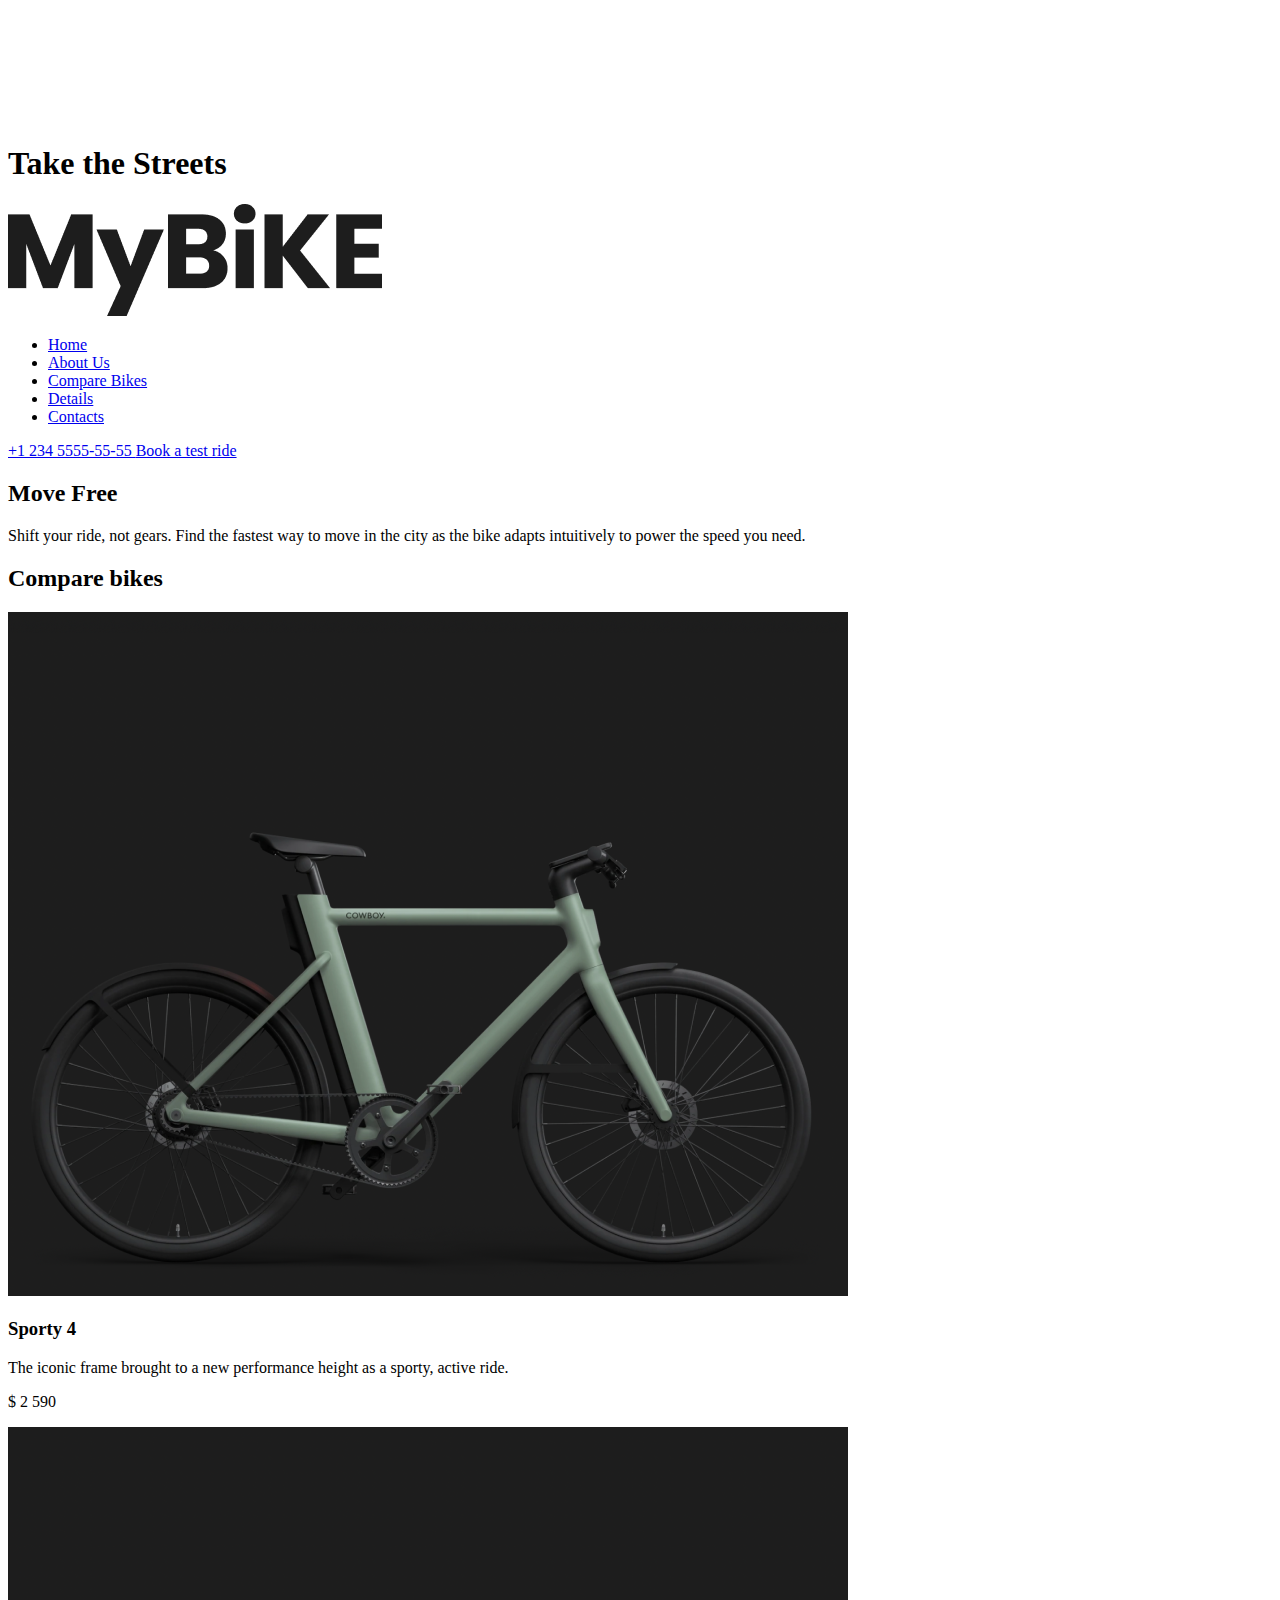
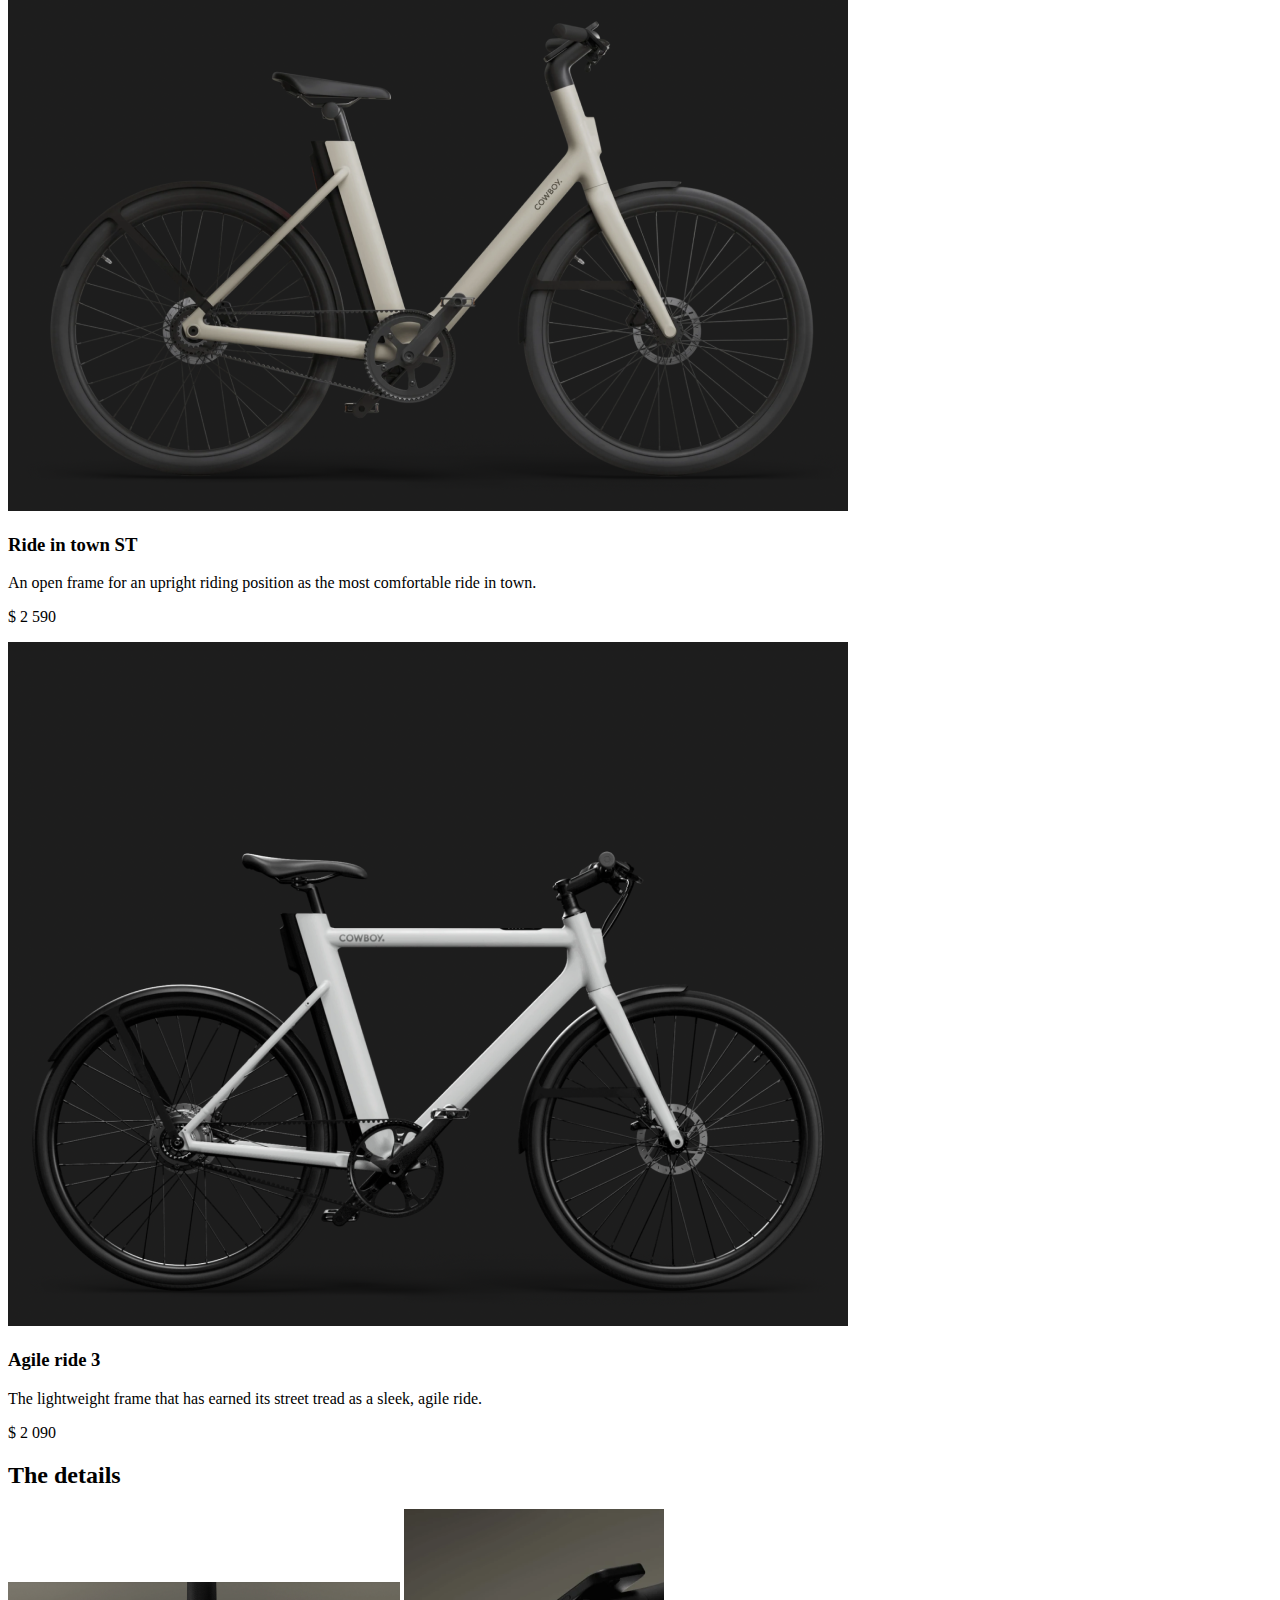
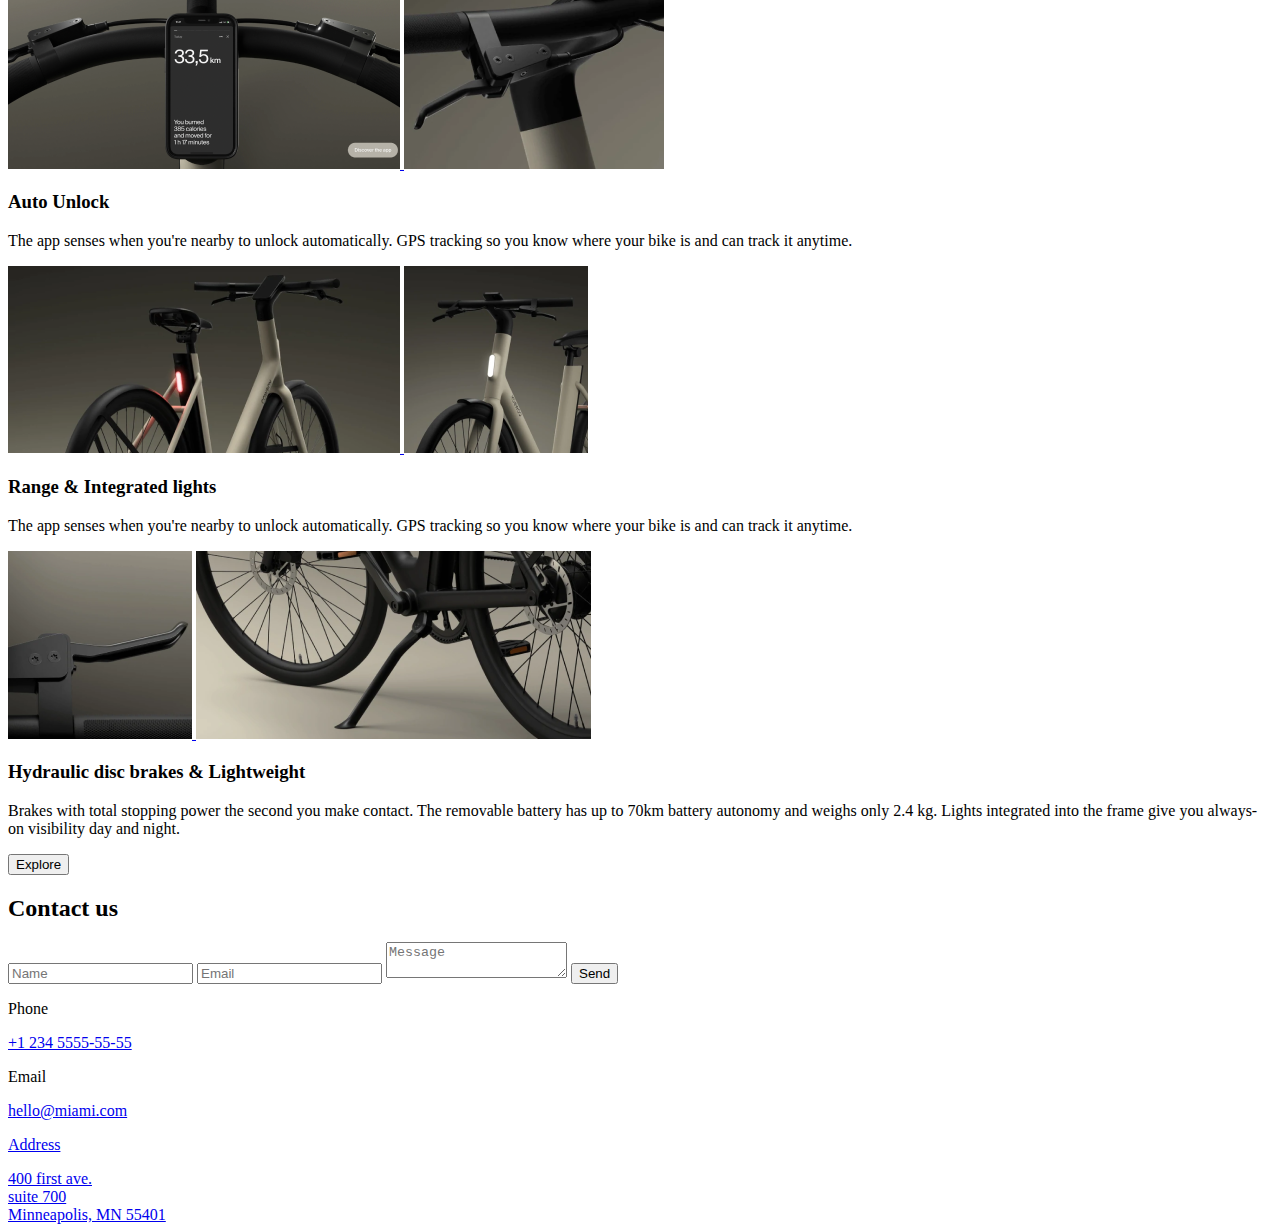
<file: src/index.html>
<!doctype html>
<html lang="en" class="page">
  <head>
    <meta charset="UTF-8" />
    <meta
      name="viewport"
      content="width=device-width, initial-scale=1.0"
    />
    <title>MyBike</title>
    <link
      rel="preconnect"
      href="https://fonts.googleapis.com"
    />
    <link
      rel="preconnect"
      href="https://fonts.gstatic.com"
    />
    <link
      href="https://fonts.googleapis.com/css2?family=Poppins:wght@400;500;600;700&display=swap"
      rel="stylesheet"
    />
    <link
    rel="icon"
    type="images/x-icon"
    href="images/icons/Cover_photo.svg"
    />
    <link
      rel="stylesheet"
      href="./styles/style.scss"
    />
    <script
      src="scripts/main.js"
      defer
    ></script>
  </head>
  <body class="page__body">
    <header class="header">
      <div class="container">
        <div class="header__content">
          <div class="top-bar">
            <a
              href="#"
              class="top-bar__logo"
            >
              <img
                src="images/Logo2x.png"
                alt="Bose logo"
              />
            </a>

            <div class="top-bar__icons">
              <a
                href="tel:+1 234 5555-55-55"
                class="icon icon--phone"
              ></a>
              <a
                href="#menu"
                class="icon icon--menu"
              ></a>
            </div>
          </div>

          <div class="header__bottom">
            <h1 class="header__title">Take the Streets</h1>
          </div>
        </div>
      </div>
    </header>

    <aside
      class="page__menu menu"
      id="menu"
    >
      <div class="container">
        <div class="top-bar menu__top">
          <a
            href="#"
            class="top-bar__logo"
          >
            <img
              src="images/Logo-menu2x.png"
              alt="Bose logo"
            />
          </a>

          <a
            href="#"
            class="icon icon--close"
          ></a>
        </div>

        <div class="menu__bottom">
          <nav class="nav menu__nav">
            <ul class="nav__list">
              <li class="nav__item">
                <a
                  class="nav__link"
                  href="#"
                >
                  Home
                </a>
              </li>
              <li class="nav__item">
                <a
                  class="nav__link"
                  href="#About-Us"
                >
                  About Us
                </a>
              </li>
              <li class="nav__item">
                <a
                  class="nav__link"
                  href="#Compare-Bikes"
                >
                  Compare Bikes
                </a>
              </li>
              <li class="nav__item">
                <a
                  class="nav__link"
                  href="#Details"
                >
                  Details
                </a>
              </li>
              <li class="nav__item">
                <a
                  class="nav__link"
                  href="#Contacts"
                >
                  Contacts
                </a>
              </li>
            </ul>
          </nav>

          <a
            href="tel:+1 234 5555-55-55"
            class="menu__phone-number"
          >
            +1 234 5555-55-55
          </a>

          <a
            href="tel:+1 234 5555-55-55"
            class="menu__book-reade"
          >
            Book a test ride
          </a>
        </div>
      </div>
    </aside>

    <main class="main">
      <div class="container">
        <div class="main__content">
          <section
            class="move-free"
            id="About-Us"
          >
            <h2 class="move-free-title section-title section-title--left">
              Move Free
            </h2>
            <div class="move-free__content">
              <div class="move-free__subtitle">
                Shift your ride, not gears. Find the fastest way to move in the
                city as the bike adapts intuitively to power the speed you need.
              </div>
            </div>
          </section>

          <section
            class="compare-bikes"
            id="Compare-Bikes"
          >
            <h2 class="section-title">Compare bikes</h2>
            <div class="compare-bikes__products">
              <article class="compare-bikes__item product">
                <a href="#" class="product__link">
                  <img
                    src="./images/bake-1.png"
                    alt="bake"
                    class="product__photo"
                  />
                </a>
                <h3 class="product__title">Sporty 4</h3>
                <p class="product__subtitle">
                  The iconic frame brought to a new performance height as a
                  sporty, active ride.
                </p>
                <p class="product__price">$ 2 590</p>
              </article>

              <article class="compare-bikes__item product">
                <a href="#" class="product__link">
                  <img
                    src="./images/bake-2.png"
                    alt="bake"
                    class="product__photo"
                  />
                </a>
                <h3 class="product__title">Ride in town ST</h3>
                <p class="product__subtitle">
                  An open frame for an upright riding position as the most
                  comfortable ride in town.
                </p>
                <p class="product__price">$ 2 590</p>
              </article>

              <article class="compare-bikes__item product">
                <a href="#" class="product__link">
                  <img
                    src="./images/bake-3.png"
                    alt="bake"
                    class="product__photo"
                  />
                </a>
                <h3 class="product__title">Agile ride 3</h3>
                <p class="product__subtitle">
                  The lightweight frame that has earned its street tread as a
                  sleek, agile ride.
                </p>
                <p class="product__price">$ 2 090</p>
              </article>
            </div>
          </section>

          <section
            class="details"
            id="Details"
          >
            <h2 class="section-title">The details</h2>
            <div class="details__wrapper">
              <article class="detail">
                <div class="detail__images">
                  <a href="#" class="detail__link">
                    <img
                      src="./images/detail-1.png"
                      alt="bike"
                      class="detail__photo"
                    />
                  </a>
                  <a href="#" class="detail__link">
                    <img
                      src="./images/detail-2.png"
                      alt="bike"
                      class="detail__photo"
                    />
                  </a>
                </div>
                <h3 class="detail__title">Auto Unlock</h3>
                <p class="detail__descrription">
                  The app senses when you're nearby to unlock automatically. GPS
                  tracking so you know where your bike is and can track it
                  anytime.
                </p>
              </article>

              <article class="detail">
                <div class="detail__images">
                  <a href="#" class="detail__link">
                    <img
                      class="detail__photo"
                      src="./images/detail-3.png"
                      alt="bike"
                    />
                  </a>
                  <a href="#" class="detail__link">
                    <img
                      class="detail__photo"
                      src="./images/detail-4.png"
                      alt="bike"
                    />
                  </a>
                </div>
                <h3 class="detail__title">Range & Integrated lights</h3>
                <p class="detail__descrription">
                  The app senses when you're nearby to unlock automatically. GPS
                  tracking so you know where your bike is and can track it
                  anytime.
                </p>
              </article>

              <article class="detail">
                <div class="detail__images detail__images--right">
                  <a href="#" class="detail__link">
                    <img
                      src="./images/detail-5.png"
                      alt="bike"
                      class="detail__photo"
                    />
                  </a>
                  <a href="#" class="detail__link">
                    <img
                      src="./images/detail-6.png"
                      alt="bike"
                      class="detail__photo"
                    />
                  </a>
                </div>
                <h3 class="detail__title">
                  Hydraulic disc brakes & Lightweight
                </h3>
                <p class="detail__descrription">
                  Brakes with total stopping power the second you make contact.
                  The removable battery has up to 70km battery autonomy and
                  weighs only 2.4 kg. Lights integrated into the frame give you
                  always-on visibility day and night.
                </p>
              </article>
            </div>
            <div class="details__button">
              <button class="details__button-item">Explore</button>
            </div>
          </section>

          <section
            class="contact-us"
            id="Contacts"
          >
            <h2 class="section-title">Contact us</h2>
            <div class="contact-us__wrapper">
              <form
               onsubmit="this.reset(); return false;"
               class="contact-us__from form">
                <label class="form__label">
                  <input
                    type="text"
                    class="form__label-name name--email"
                    placeholder="Name"
                    required
                  />
                </label>
                <label class="form__label">
                  <input
                    type="email"
                    class="form__label-email name--email"
                    placeholder="Email"
                    required
                  />
                </label>
                <label class="form__label">
                  <textarea

                    class="form__label-massage"
                    placeholder="Message"
                    required
                  ></textarea>
                </label>
                <label class="form__label">
                  <button
                    class="form__label-button"
                    type="submit"
                  >
                    Send
                  </button>
                </label>
              </form>
              <div class="contact-us__info">
                <p class="contact-us__phone">Phone</p>
                <a
                  href="tel:+1 234 5555-55-55"
                  class="contact-us__num"
                >
                  +1 234 5555-55-55
                </a>
                <p class="contact-us__email">Email</p>
                <a
                  href="mailto: hello@miami.com"
                  class="contact-us__email"
                >
                  hello@miami.com
                </a>
                <p>
                  <a href="https://www.google.com/maps/search/?api=1&query=address+2" target="_blank"
                  class="contact-us__address">Address</a>
                </p>
                <a href="https://www.google.com/maps/search/?api=1&query=address+1" target="_blank"
                class="contact-us__loc">
                  400 first ave.
                  <br />
                  suite 700
                  <br />
                  Minneapolis, MN 55401
                </a>
              </div>
            </div>
          </section>
        </div>
      </div>
    </main>

    <footer class="footer"></footer>
  </body>
</html>
</file>
